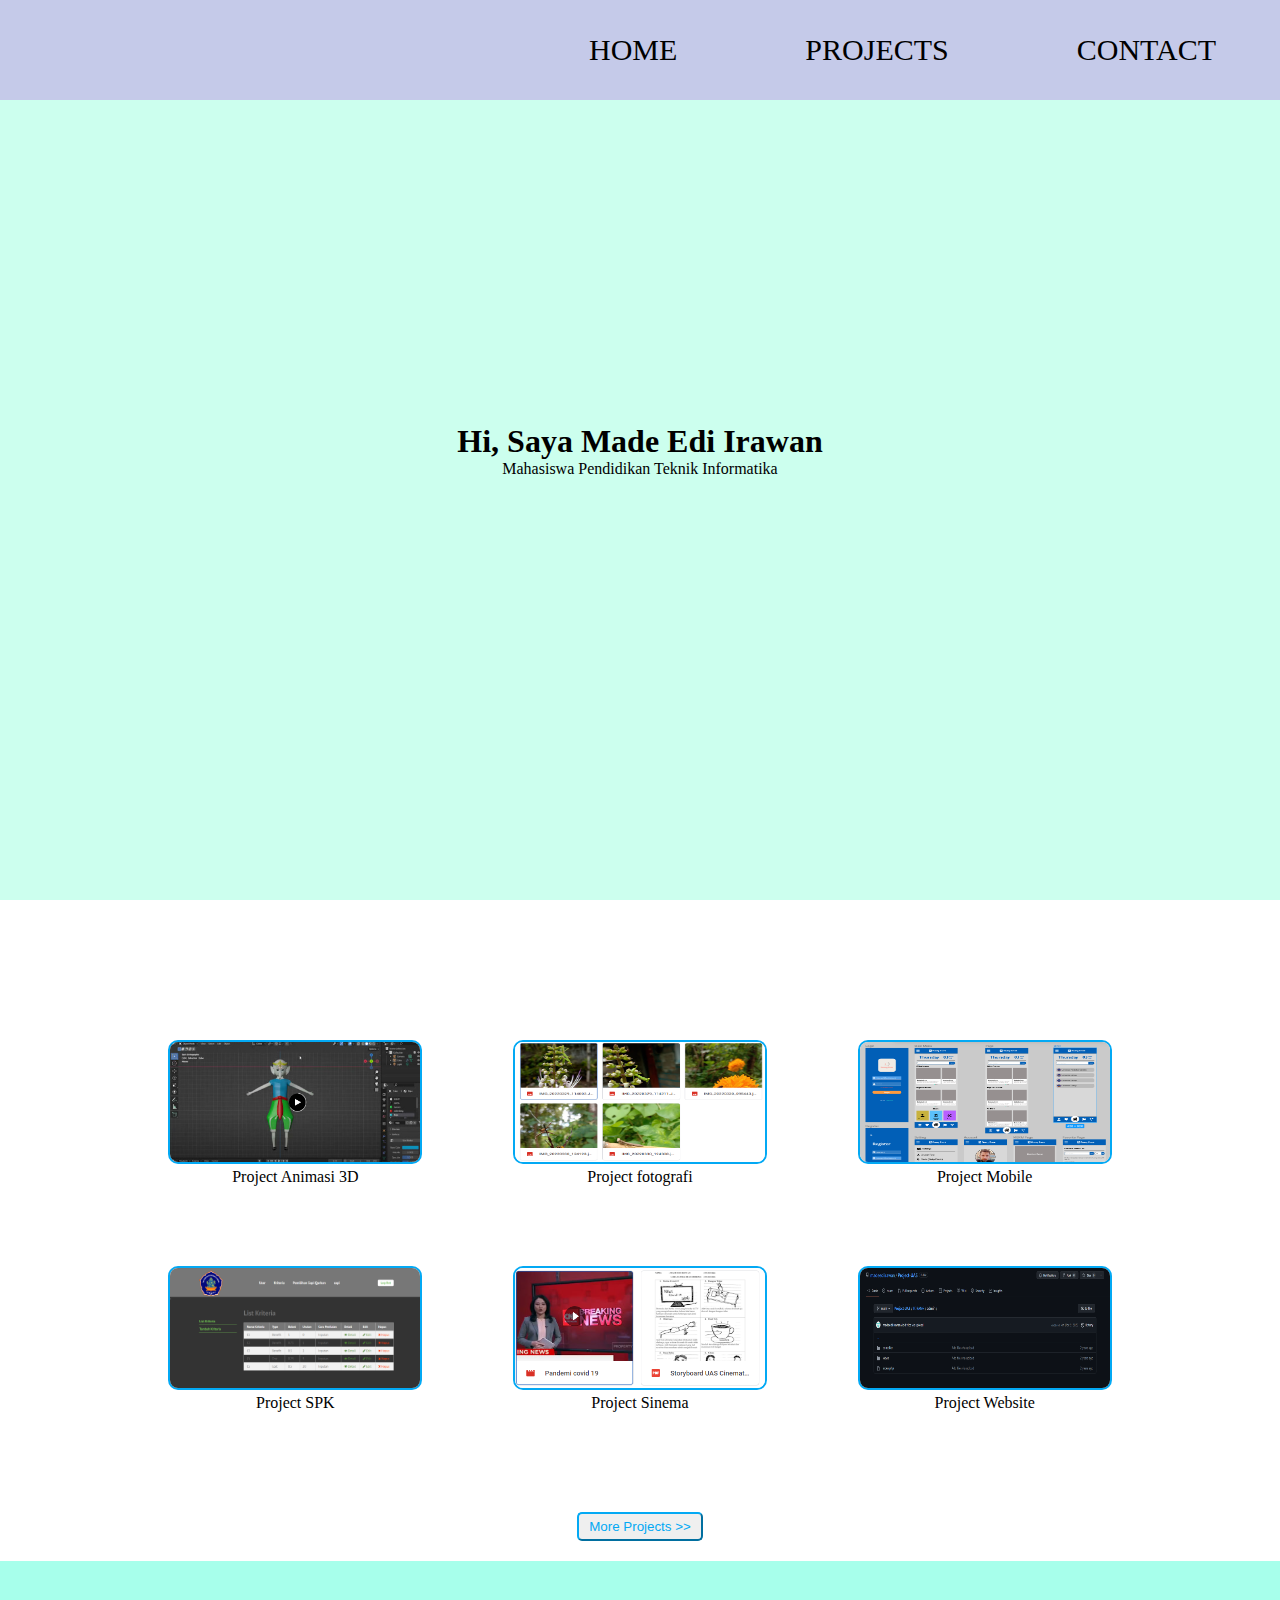
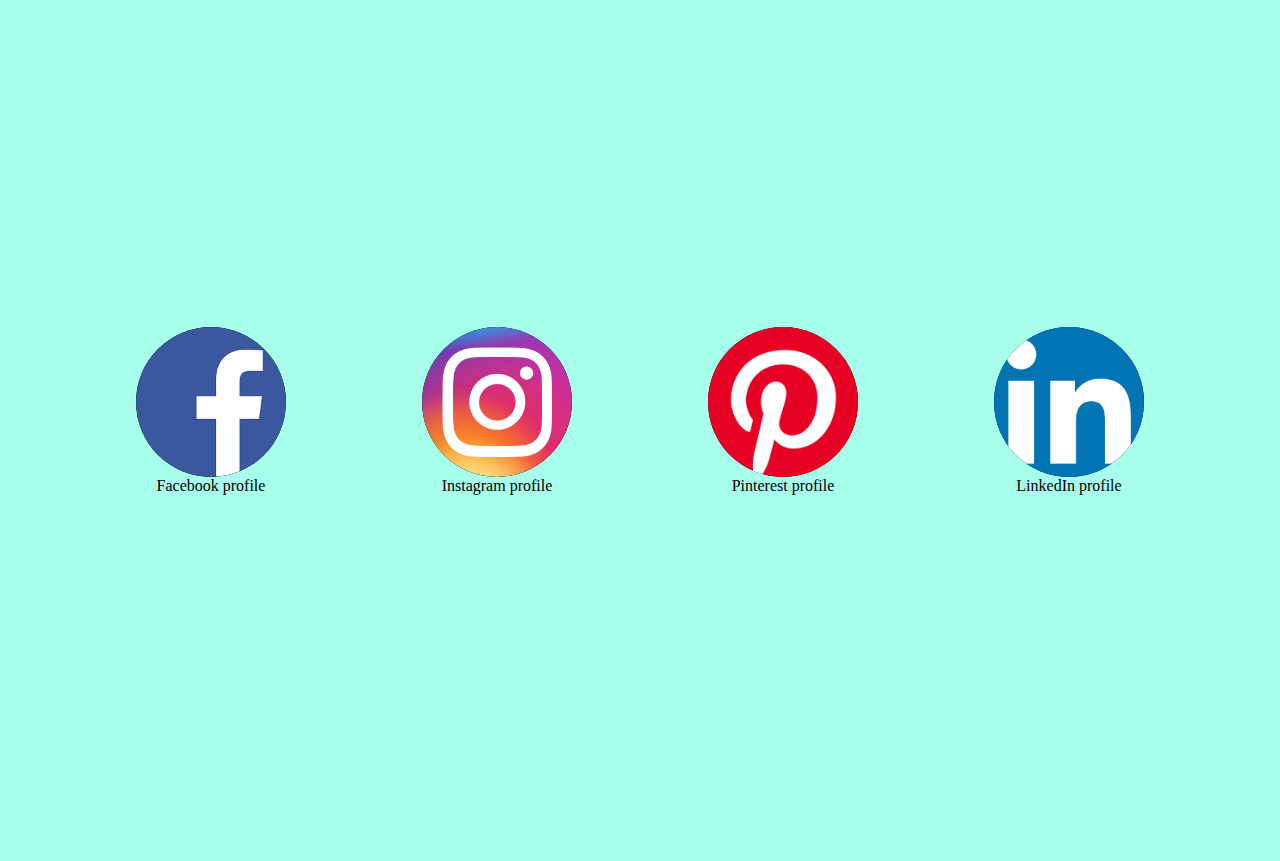
<file: portofolio.html>
<!DOCTYPE html>
<html>
<head>
	<title>Website Portofolio - www.ansoriweb.com</title>
	<link rel="stylesheet" type="text/css" href="style.css">
</head>
<body>
<nav id="navbar">
	<a href="index.html">HOME</a>
	<a href="#main">PROJECTS</a>
	<a href="#footer">CONTACT</a>
</nav>
<header id="welcome-section">
	<h1>Hi, Saya Made Edi Irawan</h1>
	<p>Mahasiswa Pendidikan Teknik Informatika</p>
</header>
<main id="main">
	<section id="projects">
		<div class="project-tile">
		<a href="#" target="_blank"><img src="img/3D.png"></a>
			<div>Project Animasi 3D</div>
		</div>
		<div class="project-tile">
		<a href="#" target="_blank"><img src="img/FOTOGRAFI.png"></a>
			<div>Project fotografi</div>
		</div>
		<div class="project-tile">
		<a href="#" target="_blank"><img src="img/MOBILE.png"></a>
			<div>Project Mobile</div>
		</div>
		<div class="project-tile">
		<a href="#" target="_blank"><img src="img/SPK.png"></a>
			<div>Project SPK</div>
		</div>
		<div class="project-tile">
		<a href="#" target="_blank"><img src="img/SINEMA.png"></a>
			<div>Project Sinema</div>
		</div>
		<div class="project-tile">
		<a href="#" target="_blank"><img src="img/WEBSITE.png"></a>
			<div>Project Website</div>
		</div>
	</section>
	<button><a href="https://drive.google.com/drive/folders/1Cz5OaE7FsHsJtMl78NRRVQS-jZEfMThx?usp=sharing" target="_blank">More Projects >></a></button>
</main>
<footer id="footer">
	<div>
		<a id="profile-link" href="#" target="_blank"><img src="img/fb.png" width="150px"></a>
		<p>Facebook profile</p>
	</div>
	<div>
		<a href="#" target="_blank"><img src="img/ig.png" width="150px"></a>
		<p>Instagram profile</p>
	</div>
	<div>
		<a href="#" target="_blank"><img src="img/pin.png" width="220px"></a>
		<p>Pinterest profile</p>
	</div>
	<div>
		<a href="#" target="_blank"><img src="img/in.png" width="175px"></a>
		<p>LinkedIn profile</p>
	</div>
</footer>
<script type="text/javascript">
	const projectName = 'portfolio';
localStorage.setItem('example_project', 'Personal Portfolio');
</script>
</body>
</html>
</file>
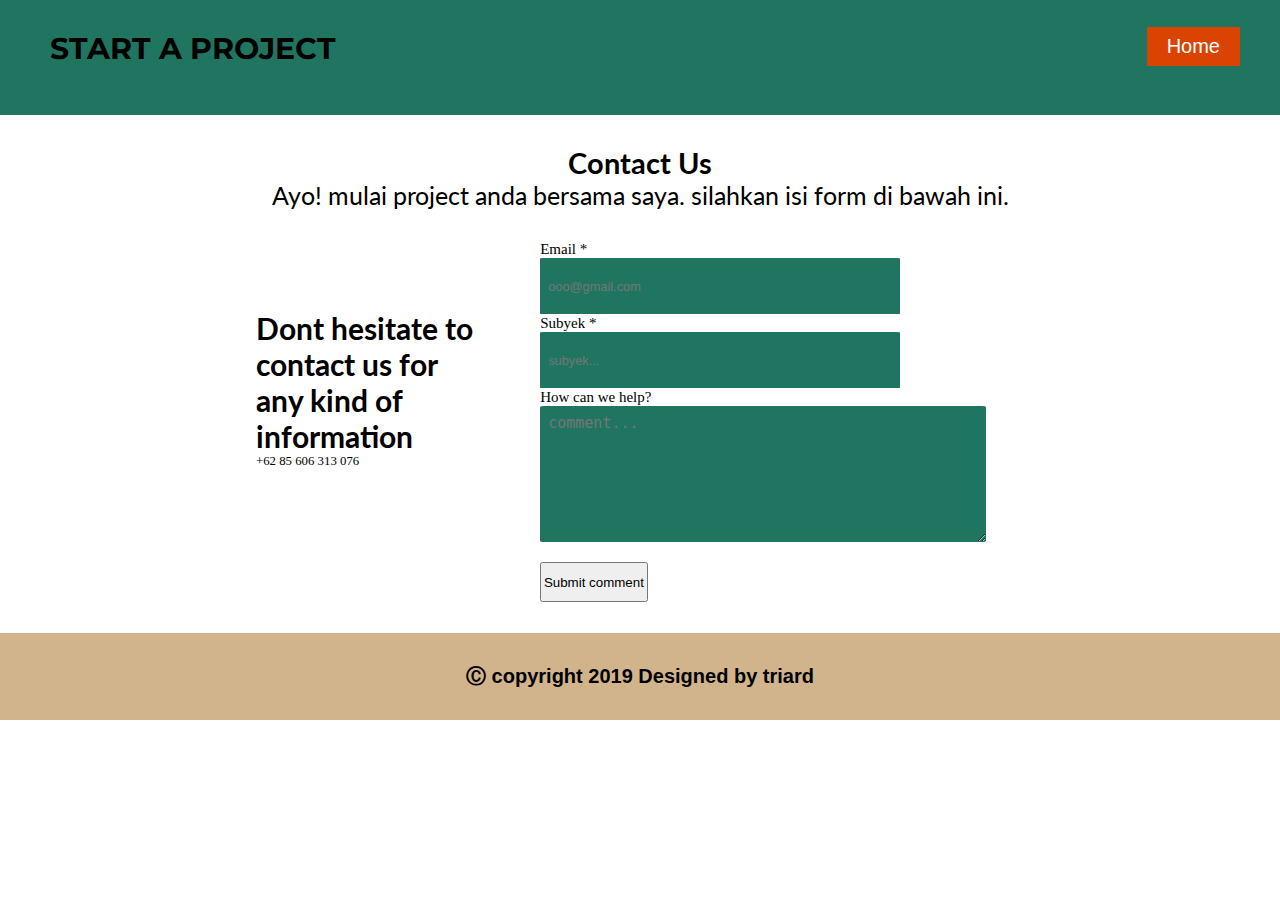
<file: html/contactus.html>
<!DOCTYPE html>
<html>

    <head>
        <title>CONTACT US</title>
        <meta name="viewport" content="initial-scale=1.0, user-scalable=no">
        <meta charset="utf-8">
         <link rel="icon" type="image/png" href="../img/telephone.png">
          <link href="https://fonts.googleapis.com/css?family=Just+Another+Hand|Lato|Montserrat&display=swap"
              rel="stylesheet">
         <style>
             * {
             margin: 0;
             padding: 0;
             }
             .container{
             max-width: 100%;
             overflow: hidden;
             }
         .header{
             width: 100%;
             min-height:100px;
             background-color:#207561;
         }
         .header h3{
             font-size: 30px;
             padding: 30px 50px;
             font-family: 'Montserrat', sans-serif;
             font-weight: bold;
         }
         .button {
         background-color: #da4302;
         border: none;
         padding: 8px 20px;
         text-align: center;
         display: inline-block;
         cursor: pointer;
         float: right;
         margin: -70px 40px 0 0;
         }
         .button a{
         text-decoration: none;
         color: white;
         font-size: 20px;
         font-family: Arial, Helvetica, sans-serif;
         }
         .content{
              width: 100%;
              min-height: 500px;
         } 
         .text-center{
             margin: auto;
             font-size: 25px;
             padding: 30px 60px;
             font-family: 'Lato', sans-serif;
         }
         .contact-info{
             width: 60%;
             min-height: 40%;
             margin: auto;
         }
         .contact-right{
             float: left;
             width: 30%;
             margin-top: 70px;
         }
         .contact-right h2{
             font-size: 30px;
             font-family: 'Lato', sans-serif;
         }
         .contact-right p{
              font-size: 1vw;
              font-family: 'Franklin Gothic Medium', 'Arial Narrow', Arial, sans-serif';
         }
         .form{
             float: right;
             width: 70%;
             }
        .fields-grid{
            width: 80%;
            margin: auto;
        }
        .fields-grid label{
            font-size: 15px;
        }
        .fields-grid input{
            width: 80%;
            height: 40px;
            border-radius: 1%;
            border: none;
            background-color: #207561;
            padding:8px;
            font-size: 1vw; 
        }
        .fields-grid textarea{
            width: 100%;
            height:120px;
            border-radius: 1%;
            border: none;
            background-color: #207561;
            padding:8px;
            font-size: 15px;
        }
        #send{
            margin: auto;
            width: 20%;
            height: 40px;
            margin: 3% 0 0 10%;
        }
        .footer p{
        background-color: tan;
        font-family: Arial, Helvetica, sans-serif;
        padding: 30px;
        font-size: 20px;
        font-weight: bold;
        }
         </style>
    </head>

    <body>
        <div class="container">
        <div class="header">
            <h3>START A PROJECT</h3>
             <button class="button"><a href="../index.html">Home</a></button><br>
        </div>
        <div class="content">
            <div class="text-center" align="center">
                <h3>Contact Us</h3>
                <p>Ayo! mulai project anda bersama saya. silahkan isi form di bawah ini.</p>
            </div>
            <div class="contact-info">
                <div class="contact-right">
                    <h2>Dont hesitate to contact us for any kind of information</h2>
                    <p>+62 85 606 313 076</p>
                </div>
                <!-- form contact us -->
                <div class="form">
                    <form action="index.html">
                        <div class="fields-grid">
                            <div>
                                <label>Email *</label><br>
                                <input type="email" placeholder="ooo@gmail.com" id="email" name="email">
                            </div>
                             <div>
                                 <label>Subyek *</label><br>
                                 <input type="text" placeholder="subyek..." id="subyek" name="subyek">
                             </div>
                            <div>
                                <label>How can we help?</label><br>
                                <textarea placeholder="comment..." id="comment" name="comment"></textarea>
                            </div>
                        </div>
                        <input id="send" type="submit" value="Submit comment">
                    </form>
                </div>
            </div>
        </div>
        <br>
        <div class="footer" align="center">
            <p>&#9400; copyright 2019 Designed by triard</p>
        </div>
        </div>
    </body>

</html>
<style>
</file>
<file: style.css>
*{
	margin:0px;
	padding:0px;
}
#welcome-section{
	background-color:hsl(160, 100%, 90%);
	display:flex;
	flex-direction:column;
	height:100vh;
	align-items:center;
	justify-content:center;
}
nav{
	background-color:#C5CAE9;
	height:100px;
	width:100%;
	position:fixed;
	display:flex;
	align-items:center;
	justify-content:flex-end;
	color:black;
	z-index:1;
}
nav a{
	font-size:30px;
	margin:0 5% 0 5%;
}
nav a:hover{
	color:#43A047;
}
main section{
	margin:20px 10% 20px 10%;
	display:grid;
	grid-template:repeat(2,1fr)/repeat(3,1fr);
	grid-column-gap:10px;
	justify-items:center;
}
.project-tile{
	margin-bottom:80px;
	display:flex;
	flex-direction:column;
	align-items:center;
}
.project-tile img{
	width: 250px;
}
main{
	padding-top:120px;
	display:flex;
	flex-direction:column;
}
main button {
	text-align:center;
	border-radius:5px;
	border-color:#03A9F4;
	cursor:pointer;
	box-shadow:none;
	width:auto;
	align-self:center;
	padding:5px 10px 5px 10px;
	margin-bottom:20px;
}
main a,main a:hover,main a:active,main a:focus,main a:visited{
	text-decoration:none;
	color:#03A9F4;
}
main section div a:hover{
	border-radius:10px;
	box-shadow:
		-5px 5px 20px,
		5px -5px 20px,
		5px 5px 20px,
		-5px -5px 20px;
}
a, a:hover, a:active, a:focus, a:visited{
	color:black;
	text-decoration:none;
}
main section div a img{
	border:solid;
	border-color:#03A9F4;
	border-width:2px;
	border-radius:10px;
	height:120px;
	width:auto;
	overflow:hidden;
}
footer{
	background-color:#A7FFEB;
	height:100vh;
	display:flex;
	flex-direction:row;		align-items:center;
	justify-content:space-evenly;
}
footer div a{
	background-color:black;
	border-radius:50%;
	height:150px;
	width:150px;
	display:flex;
	align-items:center;
	justify-content:center;
	white-space:pre-line;
	overflow:hidden;
}
footer div a:hover{
	border-radius:50%;
	box-shadow:
		-5px 5px 10px,
		5px -5px 10px,
		5px 5px 10px,
		-5px -5px 10px;
}
footer div a img{
	border-radius:50%;
}
footer div p{
	text-align:center;
}
@media (max-width:800px){
	nav{
	background-color:#C5CAE9;
	height:100px;
	width:100%;
	position:fixed;
	display:flex;
	align-items:center;
	justify-content:center;
	color:black;
	z-index:1;
}
	main section{
		margin:20px 10% 20px 10%;
		display:grid;
		grid-template:repeat(6,1fr)/1fr;
		justify-items:center;
	}
	footer{
		background-color:#A7FFEB;
		height:100vh;
		display:flex;
		align-items:center;
		justify-content:space-evenly;
	}
}
</file>
